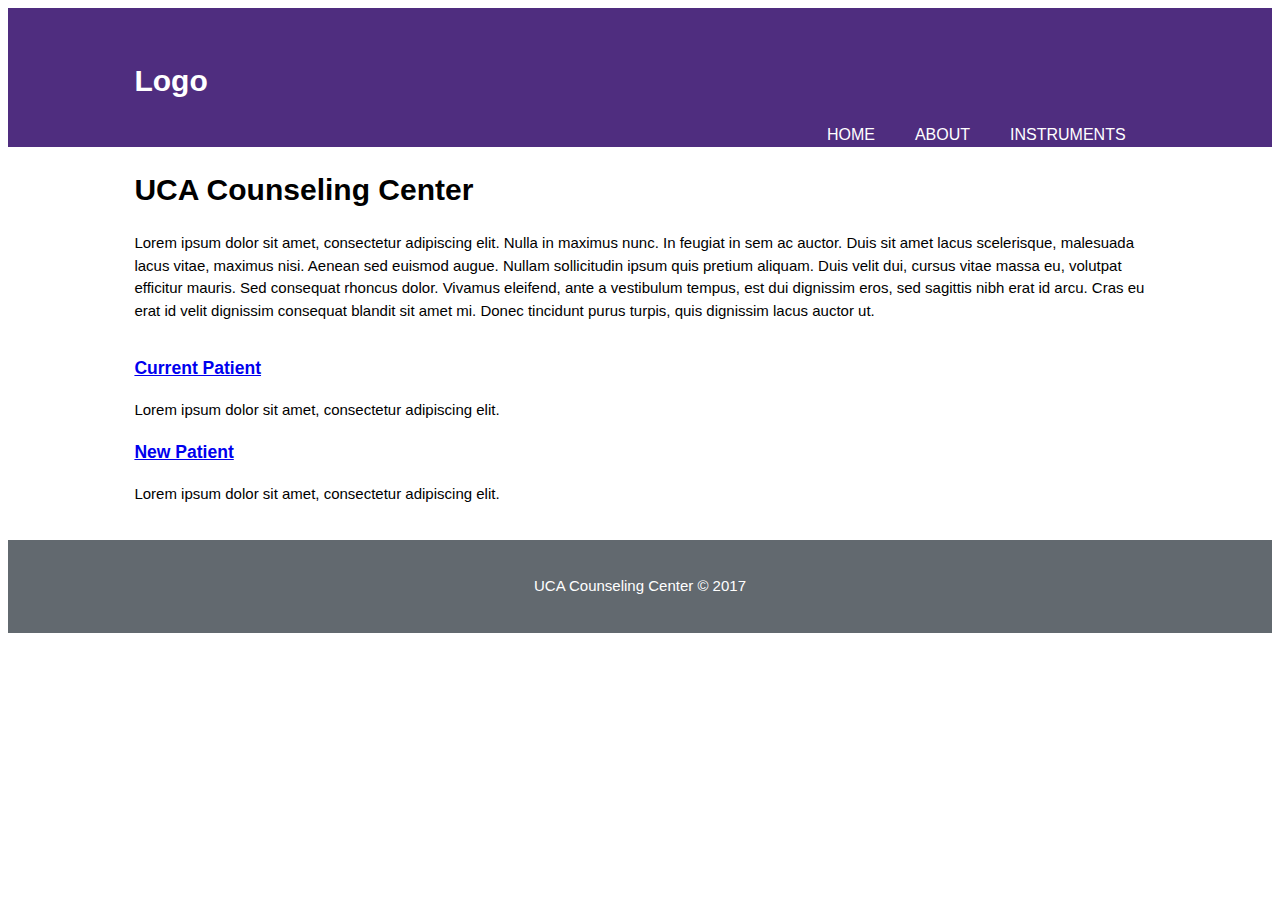
<file: index.html>
﻿<!DOCTYPE html>
<html>
<head>
    <title>Psychological Instrument</title>
	<meta charset="utf-8" />
    <meta name="viewport" content="width=device-width" />
    <meta name="description" content="Psychological Instrument Conversion. UCA Counseling Center." />
    <meta name="keywords" content="Psychological Instrument, UCA, Counseling Center, accessibility for blind, reading or text disability" />
    <meta name="author" content="Dr. Matt Pickard, Daryl Swinson, code implementation Alexander Dementyev" />
    <link rel="stylesheet" type="text/css" href="style_1.css" />
</head>
<body>
    <header>
        <div class="container">
            <div id="forLogo">
                <h1>Logo</h1>
            </div>
            <nav>
                <ul>
                    <li><a href="index.html">Home</a></li>
                    <li><a href="about.html">About</a></li>
                    <li><a href="instruments.html">Instruments</a></li>
                </ul>
            </nav>
        </div>
    </header>

    <section id="showcase">
        <div class="container">
            <h1>UCA Counseling Center</h1>
            <p>Lorem ipsum dolor sit amet, consectetur adipiscing elit. Nulla in maximus nunc. In feugiat in sem ac auctor. Duis sit amet lacus scelerisque, malesuada lacus vitae, maximus nisi. Aenean sed euismod augue. Nullam sollicitudin ipsum quis pretium aliquam. Duis velit dui, cursus vitae massa eu, volutpat efficitur mauris. Sed consequat rhoncus dolor. Vivamus eleifend, ante a vestibulum tempus, est dui dignissim eros, sed sagittis nibh erat id arcu. Cras eu erat id velit dignissim consequat blandit sit amet mi. Donec tincidunt purus turpis, quis dignissim lacus auctor ut.</p>
        </div>
    </section>

    <section id="login">
        <div class="container">
            <div class="box">
                <h3><a href = "http://localhost:55935/login.php">Current Patient</a></h3>
                <p>Lorem ipsum dolor sit amet, consectetur adipiscing elit.</p>
                <h3><a href = "http://localhost:55935/new_registration.php">New Patient</a></h3>
                <p>Lorem ipsum dolor sit amet, consectetur adipiscing elit.</p>
            </div>
        </div>
    </section>

    <footer>
        <p>UCA Counseling Center &copy; 2017</p>
    </footer>
    
</body>
</html>
</file>
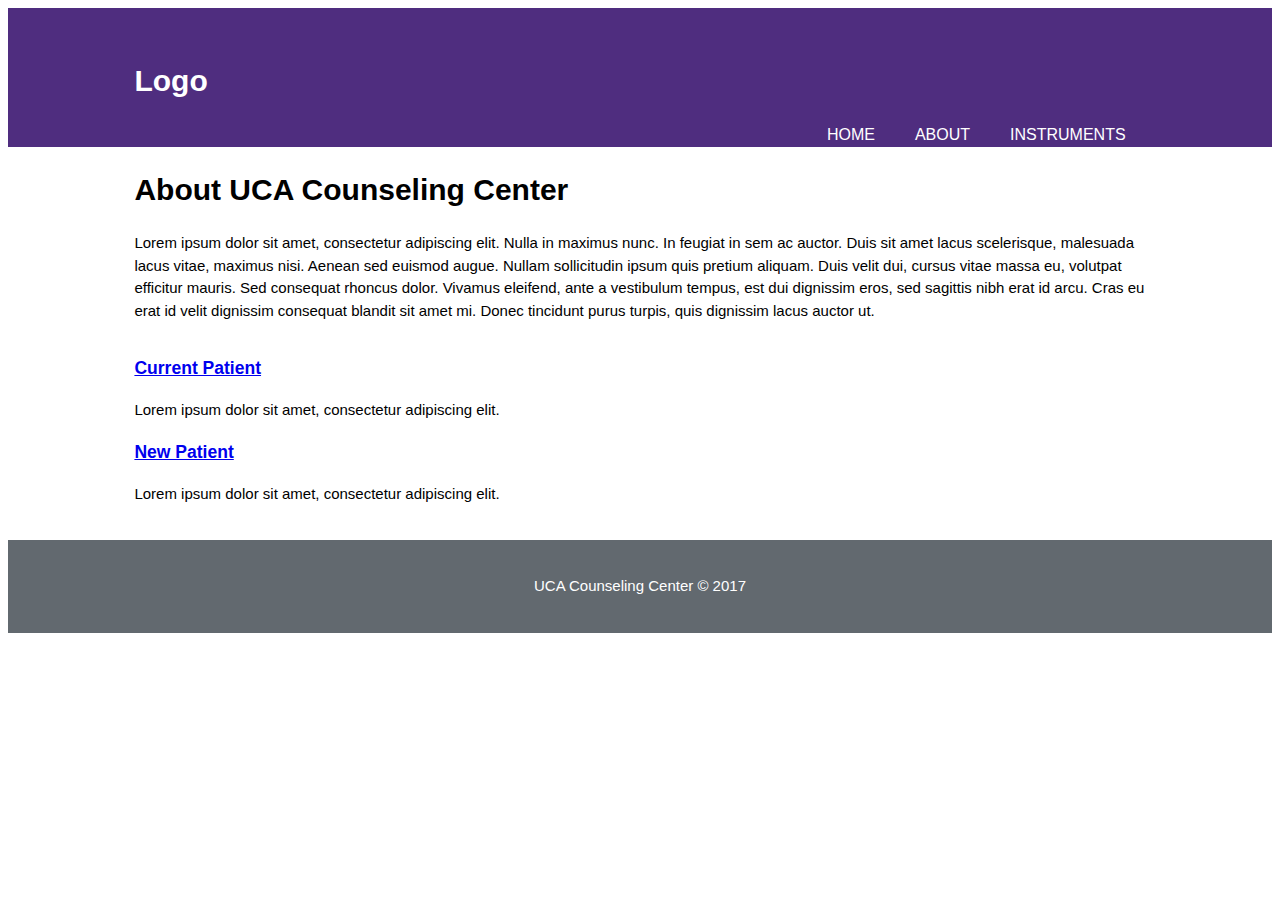
<file: About.html>
﻿<!DOCTYPE html>
<html>
<head>
    <title>Psychological Instrument</title>
	<meta charset="utf-8" />
    <meta name="viewport" content="width=device-width" />
    <meta name="description" content="Psychological Instrument Conversion. UCA Counseling Center." />
    <meta name="keywords" content="Psychological Instrument, UCA, Counseling Center, accessibility for blind, reading or text disability" />
    <meta name="author" content="Dr. Matt Pickard, Daryl Swinson, code implementation Alexander Dementyev" />
    <link rel="stylesheet" type="text/css" href="style_1.css">

</head>
<body>
    <header>
        <div class="container">
            <div id="forLogo">
                <h1>Logo</h1>
            </div>
            <nav>
                <ul>
                    <li><a href="index.html">Home</a></li>
                    <li><a href="about.html">About</a></li>
                    <li><a href="instruments.html">Instruments</a></li>
                </ul>
            </nav>
        </div>
    </header>

    <section id="showcase">
        <div class="container">
            <h1>About UCA Counseling Center</h1>
            <p>Lorem ipsum dolor sit amet, consectetur adipiscing elit. Nulla in maximus nunc. In feugiat in sem ac auctor. Duis sit amet lacus scelerisque, malesuada lacus vitae, maximus nisi. Aenean sed euismod augue. Nullam sollicitudin ipsum quis pretium aliquam. Duis velit dui, cursus vitae massa eu, volutpat efficitur mauris. Sed consequat rhoncus dolor. Vivamus eleifend, ante a vestibulum tempus, est dui dignissim eros, sed sagittis nibh erat id arcu. Cras eu erat id velit dignissim consequat blandit sit amet mi. Donec tincidunt purus turpis, quis dignissim lacus auctor ut.</p>
        </div>
    </section>

    <section id="login">
        <div class="container">
            <div class="box">
                <h3><a href = "http://localhost:55935/login.php">Current Patient</a></h3>
                <p>Lorem ipsum dolor sit amet, consectetur adipiscing elit.</p>
                <h3><a href = "http://localhost:55935/new_registration.php">New Patient</a></h3>
                <p>Lorem ipsum dolor sit amet, consectetur adipiscing elit.</p>
            </div>
        </div>
    </section>

    <footer>
        <p>UCA Counseling Center &copy; 2017</p>
    </footer>
    
</body>
</html>
</file>
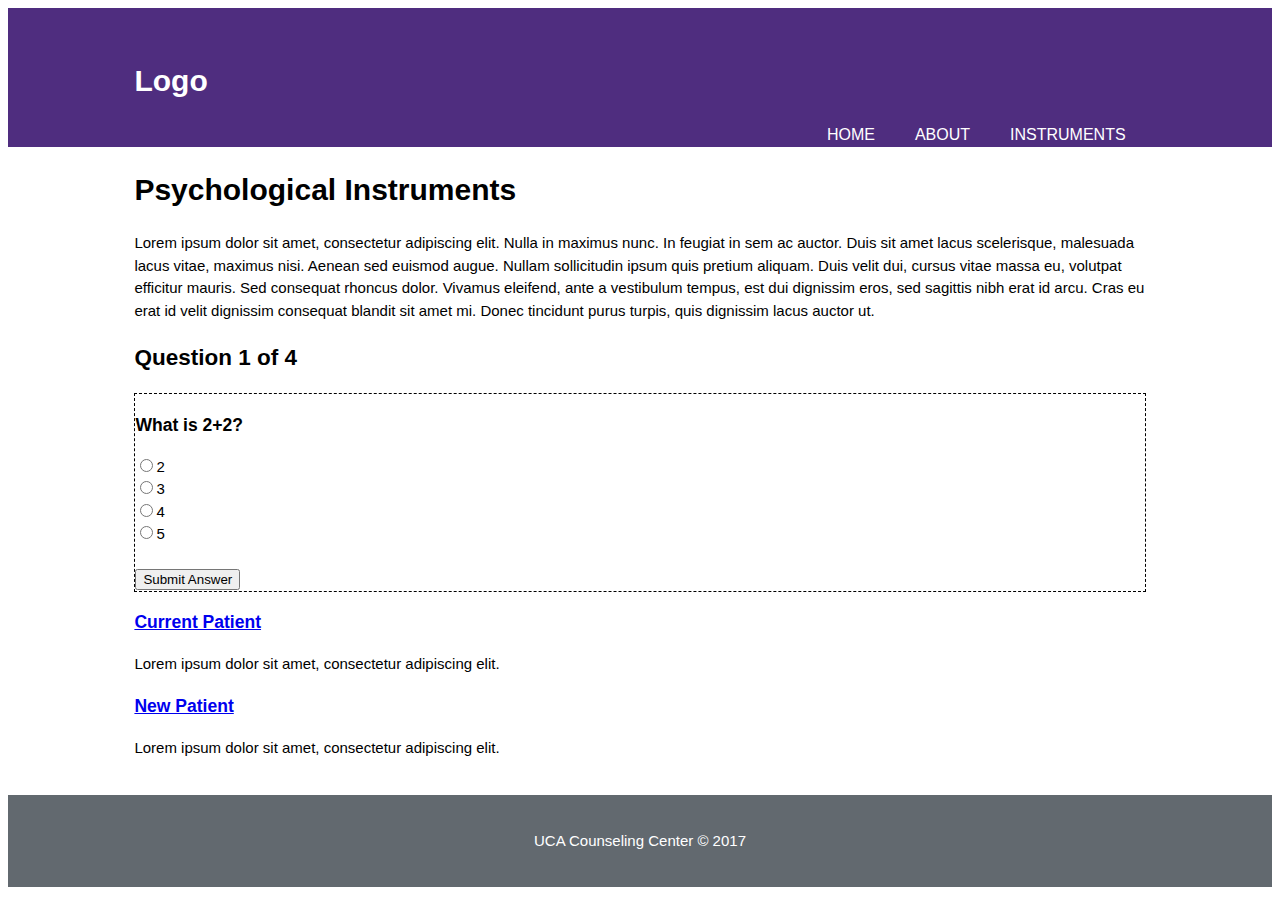
<file: instruments.html>
﻿<!DOCTYPE html>
<html>
<head>
    <title>Psychological Instrument</title>
	<meta charset="utf-8" />
    <meta name="viewport" content="width=device-width" />
    <meta name="description" content="Psychological Instrument Conversion. UCA Counseling Center." />
    <meta name="keywords" content="Psychological Instrument, UCA, Counseling Center, accessibility for blind, reading or text disability" />
    <meta name="author" content="Dr. Matt Pickard, Daryl Swinson, code implementation Alexander Dementyev" />
    <link rel="stylesheet" type="text/css" href="style_1.css">
    <script src="myJavaScript.js"></script>
</head>
<body>
    <header>
        <div class="container">
            <div id="forLogo">
                <h1>Logo</h1>
            </div>
            <nav>
                <ul>
                    <li><a href="index.html">Home</a></li>
                    <li><a href="about.html">About</a></li>
                    <li><a href="instruments.html">Instruments</a></li>
                </ul>
            </nav>
        </div>
    </header>

    <section id="showcase">
        <div class="container">
            <h1>Psychological Instruments</h1>
            <p>Lorem ipsum dolor sit amet, consectetur adipiscing elit. Nulla in maximus nunc. In feugiat in sem ac auctor. Duis sit amet lacus scelerisque, malesuada lacus vitae, maximus nisi. Aenean sed euismod augue. Nullam sollicitudin ipsum quis pretium aliquam. Duis velit dui, cursus vitae massa eu, volutpat efficitur mauris. Sed consequat rhoncus dolor. Vivamus eleifend, ante a vestibulum tempus, est dui dignissim eros, sed sagittis nibh erat id arcu. Cras eu erat id velit dignissim consequat blandit sit amet mi. Donec tincidunt purus turpis, quis dignissim lacus auctor ut.</p>
            <h2 id="test_question_num"></h2>
            <div id="test">Hello</div>
            
        </div>
    </section>

    <section id="login">
        <div class="container">
            <div class="box">
                <h3><a href = "http://localhost:55935/login.php">Current Patient</a></h3>
                <p>Lorem ipsum dolor sit amet, consectetur adipiscing elit.</p>
                <h3><a href = "http://localhost:55935/new_registration.php">New Patient</a></h3>
                <p>Lorem ipsum dolor sit amet, consectetur adipiscing elit.</p>
            </div>
        </div>
    </section>

    <footer>
        <p>UCA Counseling Center &copy; 2017</p>
    </footer>
    
</body>
</html>
</file>
<file: style_1.css>
﻿html, body {
    font-family: Arial,'Times New Roman', Times, serif, sans-serif;
    font-size: 15px;
    line-height: 1.5;
    background-color: white;
    /*height:100%;
    margin: 0;*/
}

/*global*/
.container {
    width: 80%;
    margin: auto;
    overflow: hidden;
}

ul {
    margin: 0;
    padding: 0;
}

/*header*/
header {
    background: #4f2d7f;
    color: #ffffff;
    padding-top: 30px;
    min-height: 70px;
}

    header a {
        color: #ffffff;
        text-decoration: none;
        font-size: 16px;
        text-transform: uppercase;
    }


    /*horizontal menu*/
    header li {
        float: left;
        display: inline;
        padding: 0 20px 0 20px;
    }

    header nav {
        float: right;
    }

footer {
    padding: 20px;
    margin-top: 20px;
    color: #ffffff;
    background-color: #62696f;
    text-align: center;
}

/*Media Queries*/
@media(max-width:768px) {
    header #forLogo, header nav, header nav li {
        float: none;
        text-align: center;
        width: 100%;
    }

    header {
        padding-bottom: 20px;
    }
}

div #test{
    border:dashed 1px;
    padding: 20px, 40px, 40px, 40px;
}
</file>
